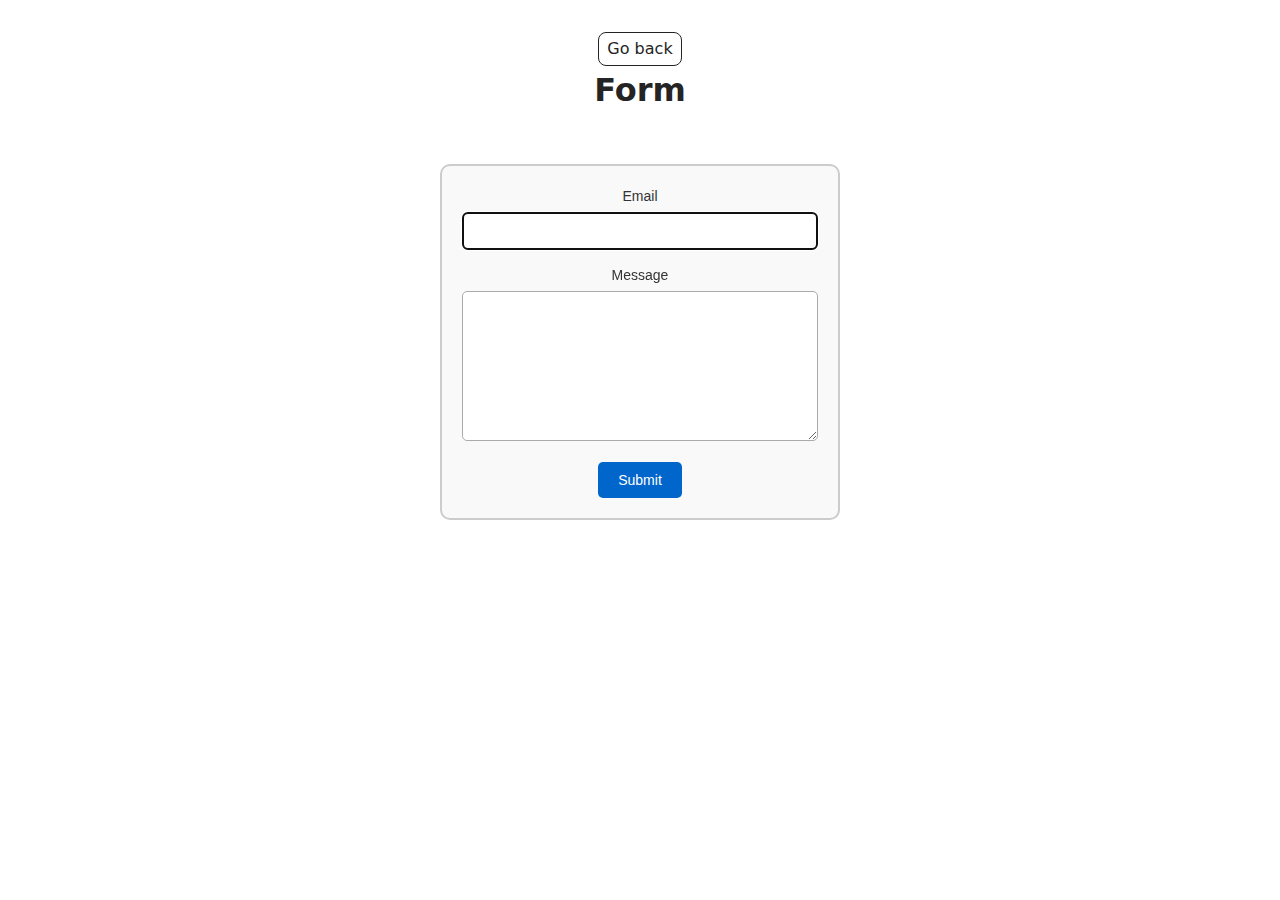
<file: src/2-form.html>
<!DOCTYPE html>
<html lang="en">
  <head>
    <meta charset="UTF-8" />
    <meta http-equiv="X-UA-Compatible" content="IE=edge" />
    <meta name="viewport" content="width=device-width, initial-scale=1.0" />
    <title>Form</title>
    <link rel="stylesheet" href="./css/styles.css" />
  </head>
  <body>

    <main>
      <div class="container">
        <a class="back-link" href="./index.html">Go back</a>
        <h1 class="main-title">
         Form 
        </h1>
      </div>


      <form class="feedback-form" autocomplete="off">
        <label>
          Email
          <input type="email" name="email" autofocus />
        </label>
        <label>
          Message
          <textarea name="message" rows="8"></textarea>
        </label>
        <button type="submit">Submit</button>
      </form>

    </main>

   <script type="module" src="./js/2-form.js"></script>
  </body>
</html>
</file>
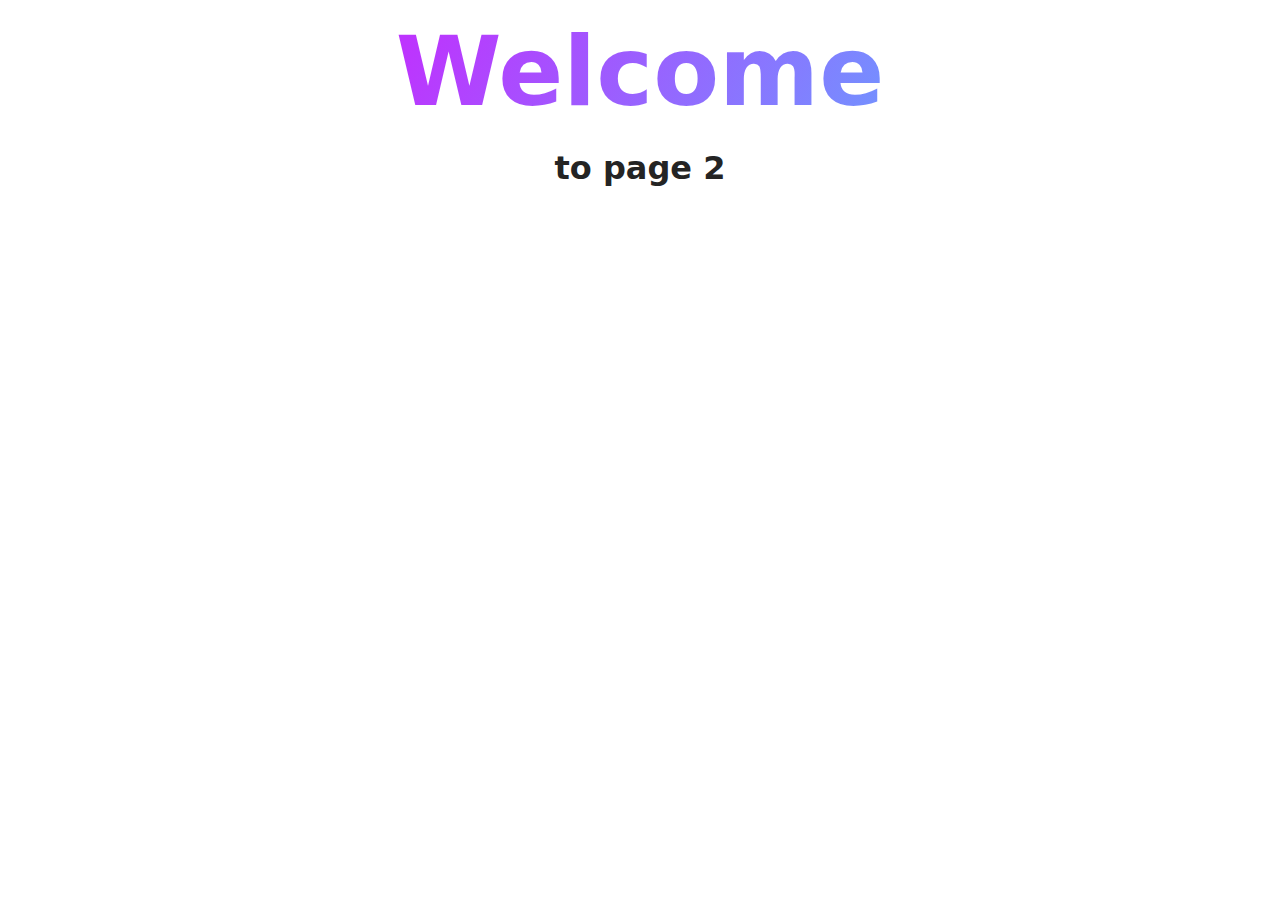
<file: src/page-2.html>
<!DOCTYPE html>
<html lang="en">
  <head>
    <meta charset="UTF-8" />
    <meta http-equiv="X-UA-Compatible" content="IE=edge" />
    <meta name="viewport" content="width=device-width, initial-scale=1.0" />
    <title>Page 2</title>
    <link rel="stylesheet" href="./css/styles.css" />
  </head>
  <body>
    <load
      src="./partials/header.html"
      icon-path="./img/sprite.svg#logo"
      highlight-act="active"
    />

    <main>
      <div class="container">
        <h1 class="main-title">
          <span class="main-title-gradient">Welcome</span> to page 2
        </h1>
        <load src="./partials/back-link.html" />
      </div>
    </main>

    <load src="./partials/footer.html" />
  </body>
</html>
</file>
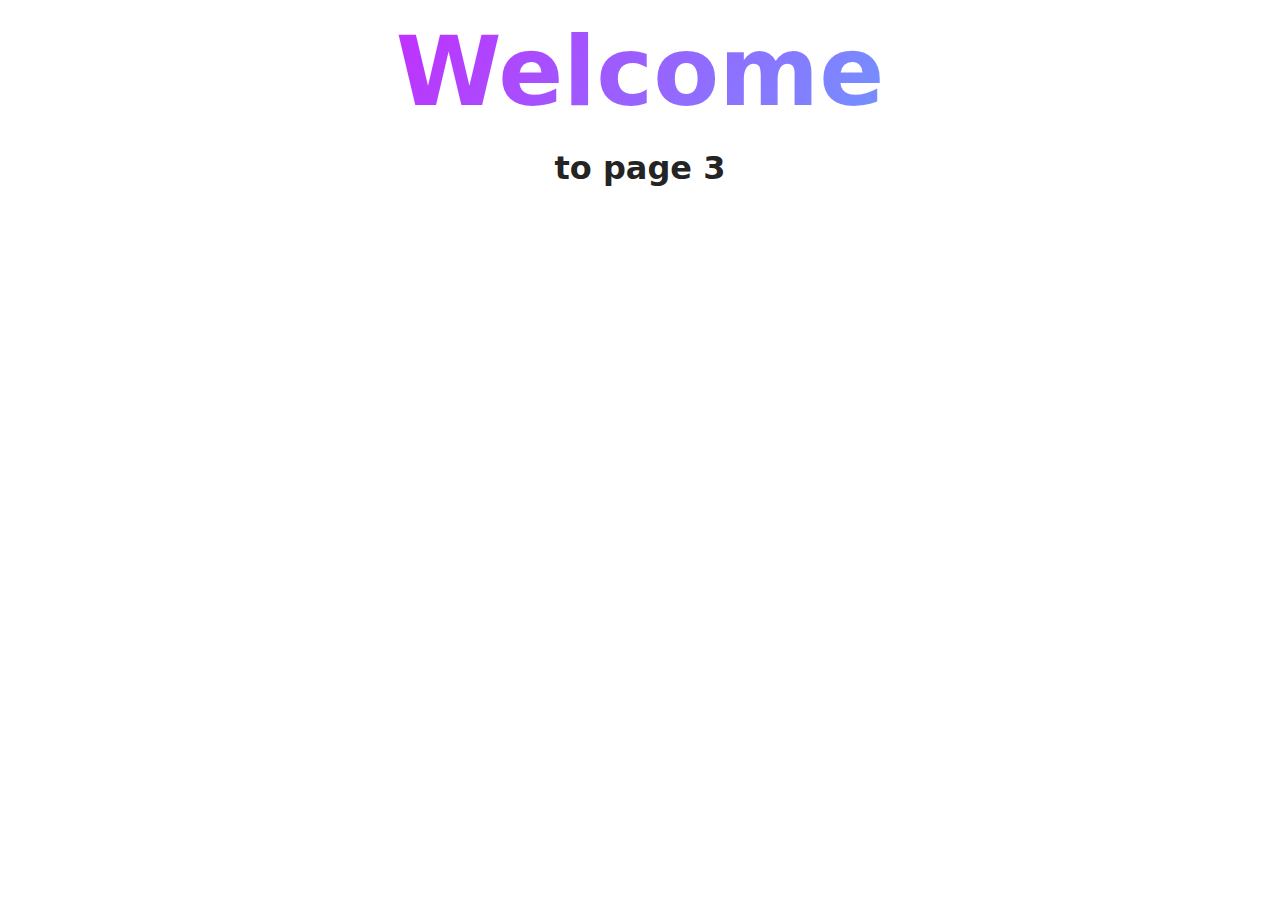
<file: src/page-3.html>
<!DOCTYPE html>
<html lang="en">
  <head>
    <meta charset="UTF-8" />
    <meta http-equiv="X-UA-Compatible" content="IE=edge" />
    <meta name="viewport" content="width=device-width, initial-scale=1.0" />
    <title>Page 3</title>
    <link rel="stylesheet" href="./css/styles.css" />
  </head>
  <body>
    <load
      src="./partials/header.html"
      icon-path="./img/sprite.svg#logo"
      highlight-curr="active"
    />

    <main>
      <div class="container">
        <h1 class="main-title">
          <span class="main-title-gradient">Welcome</span> to page 3
        </h1>
        <load src="./partials/back-link.html" />
      </div>
    </main>

    <load src="./partials/footer.html" />
  </body>
</html>
</file>
<file: src/css/styles.css>
/**
  |============================
  | include css partials with
  | default @import url()
  |============================
*/
/* Common styles */
@import url('./reset.css');
@import url('./base.css');
@import url('./container.css');
@import url('./animations.css');

/* Sections style */
@import url('./header.css');
@import url('./vite-promo.css');
@import url('./badges.css');
@import url('./back-link.css');
@import url('./footer.css');


* {
  box-sizing: border-box;
  }
  
  .gallery {
      width: 1128px;
      display: grid;
      grid-template-columns: repeat(3, 1fr);
      gap: 24px;
      list-style: none;
      padding: 0;
      margin: 0;
      
    }
    
    .gallery__item {
      width: 100%;
      
    }
    
    .gallery__img {
      width: 100%;
      height: auto;
      max-height: 200px;
      object-fit: cover;
      display: block;
    }
  

    .feedback-form {
      width: 100%;
      max-width: 400px;
      margin: 50px auto;
      padding: 20px;
      background-color: #f9f9f9;
      border: 2px solid #ccc;
      border-radius: 10px;
      font-family: Arial, sans-serif;
    }
    
    .feedback-form label {
      display: block;
      margin-bottom: 15px;
      font-size: 14px;
      color: #333;
    }
    
    .feedback-form input,
    .feedback-form textarea {
      width: 100%;
      padding: 10px;
      margin-top: 5px;
      font-size: 14px;
      border: 1px solid #aaa;
      border-radius: 5px;
      box-sizing: border-box;
    }
    
    .feedback-form textarea {
      resize: vertical;
      min-height: 100px;
    }
    
    .feedback-form button {
      display: inline-block;
      padding: 10px 20px;
      background-color: #0066cc;
      color: white;
      border: none;
      border-radius: 5px;
      font-size: 14px;
      cursor: pointer;
      transition: background-color 0.3s ease;
    }
    
    .feedback-form button:hover {
      background-color: #004999;
    }
</file>
